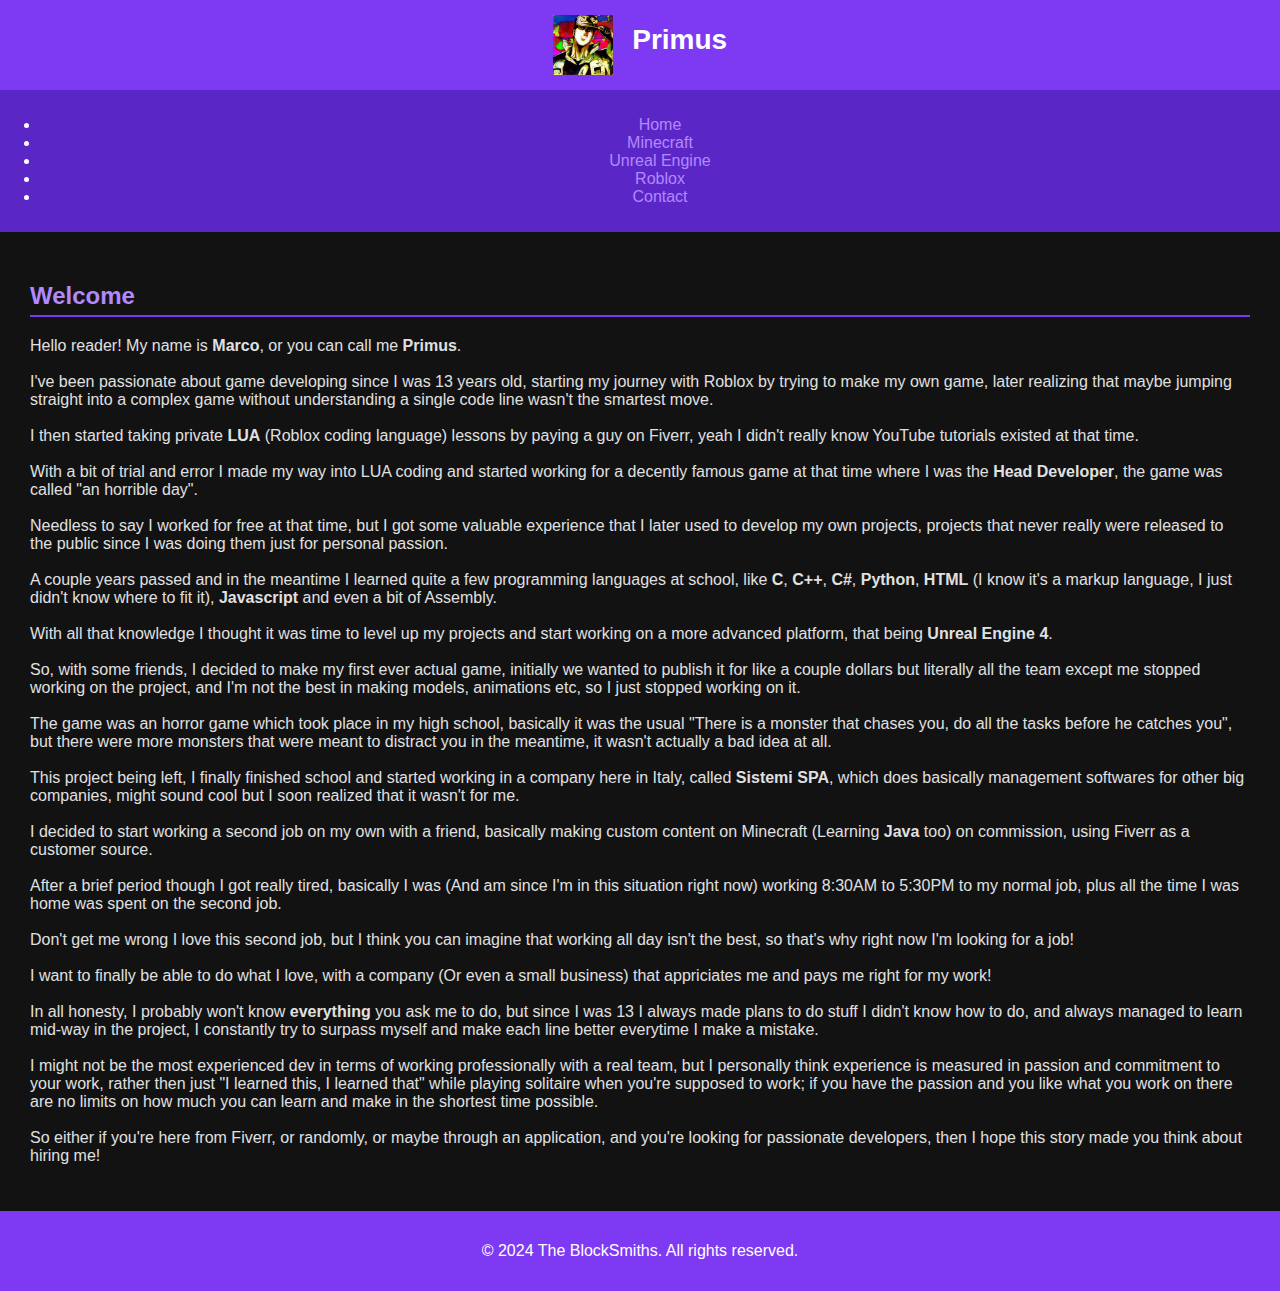
<file: index.html>
<!DOCTYPE html>
<html lang="en">
<head>
    <meta charset="UTF-8">
    <meta name="viewport" content="width=device-width, initial-scale=1.0">
    <title>Primus Portfolio</title>
    <link rel="stylesheet" href="style.css">
    <link rel="icon" type="image/png" href="Images/favicon.png">
</head>
<body>

<header>
    <img src="Images/logo_primus.png" alt="Primus Logo">
    <span class="header-title">Primus</span>
</header>

<nav class="main-nav">
    <ul>
        <li><a href="index.html">Home</a></li>
        <li><a href="minecraft.html">Minecraft</a></li>
        <li><a href="unreal.html">Unreal Engine</a></li>
        <li><a href="roblox.html">Roblox</a></li>
        <li><a href="contact.html">Contact</a></li>
    </ul>
</nav>

<section class="about">
    <h2>Welcome</h2>
    <p>Hello reader! My name is <strong>Marco</strong>, or you can call me <strong>Primus</strong>.<br><br>
       I've been passionate about game developing since I was 13 years old, starting my journey with Roblox by trying to make my own game, later realizing that maybe jumping straight into a complex game without understanding a single code line wasn't the smartest move.<br><br>
       I then started taking private <strong>LUA</strong> (Roblox coding language) lessons by paying a guy on Fiverr, yeah I didn't really know YouTube tutorials existed at that time.<br><br>
       With a bit of trial and error I made my way into LUA coding and started working for a decently famous game at that time where I was the <strong>Head Developer</strong>, the game was called "an horrible day".<br><br>
       Needless to say I worked for free at that time, but I got some valuable experience that I later used to develop my own projects, projects that never really were released to the public since I was doing them just for personal passion.<br><br>
       A couple years passed and in the meantime I learned quite a few programming languages at school, like <strong>C</strong>, <strong>C++</strong>, <strong>C#</strong>, <strong>Python</strong>, <strong>HTML</strong> (I know it's a markup language, I just didn't know where to fit it), <strong>Javascript</strong> and even a bit of Assembly.<br><br>
       With all that knowledge I thought it was time to level up my projects and start working on a more advanced platform, that being <strong>Unreal Engine 4</strong>.<br><br>
       So, with some friends, I decided to make my first ever actual game, initially we wanted to publish it for like a couple dollars but literally all the team except me stopped working on the project, and I'm not the best in making models, animations etc, so I just stopped working on it.<br><br>
       The game was an horror game which took place in my high school, basically it was the usual "There is a monster that chases you, do all the tasks before he catches you", but there were more monsters that were meant to distract you in the meantime, it wasn't actually a bad idea at all.<br><br>
       This project being left, I finally finished school and started working in a company here in Italy, called <strong>Sistemi SPA</strong>, which does basically management softwares for other big companies, might sound cool but I soon realized that it wasn't for me.<br><br>
       I decided to start working a second job on my own with a friend, basically making custom content on Minecraft (Learning <strong>Java</strong> too) on commission, using Fiverr as a customer source.<br><br>
       After a brief period though I got really tired, basically I was (And am since I'm in this situation right now) working 8:30AM to 5:30PM to my normal job, plus all the time I was home was spent on the second job.<br><br>
       Don't get me wrong I love this second job, but I think you can imagine that working all day isn't the best, so that's why right now I'm looking for a job!<br><br>
       I want to finally be able to do what I love, with a company (Or even a small business) that appriciates me and pays me right for my work!<br><br>
       In all honesty, I probably won't know <strong>everything</strong> you ask me to do, but since I was 13 I always made plans to do stuff I didn't know how to do, and always managed to learn mid-way in the project, I constantly try to surpass myself and make each line better everytime I make a mistake.<br><br>
       I might not be the most experienced dev in terms of working professionally with a real team, but I personally think experience is measured in passion and commitment to your work, rather then just "I learned this, I learned that" while playing solitaire when you're supposed to work; if you have the passion and you like what you work on there are no limits on how much you can learn and make in the shortest time possible.<br><br>
       So either if you're here from Fiverr, or randomly, or maybe through an application, and you're looking for passionate developers, then I hope this story made you think about hiring me!
    </p>
</section>

<footer>
    <p>&copy; 2024 The BlockSmiths. All rights reserved.</p>
</footer>

</body>
</html>
</file>
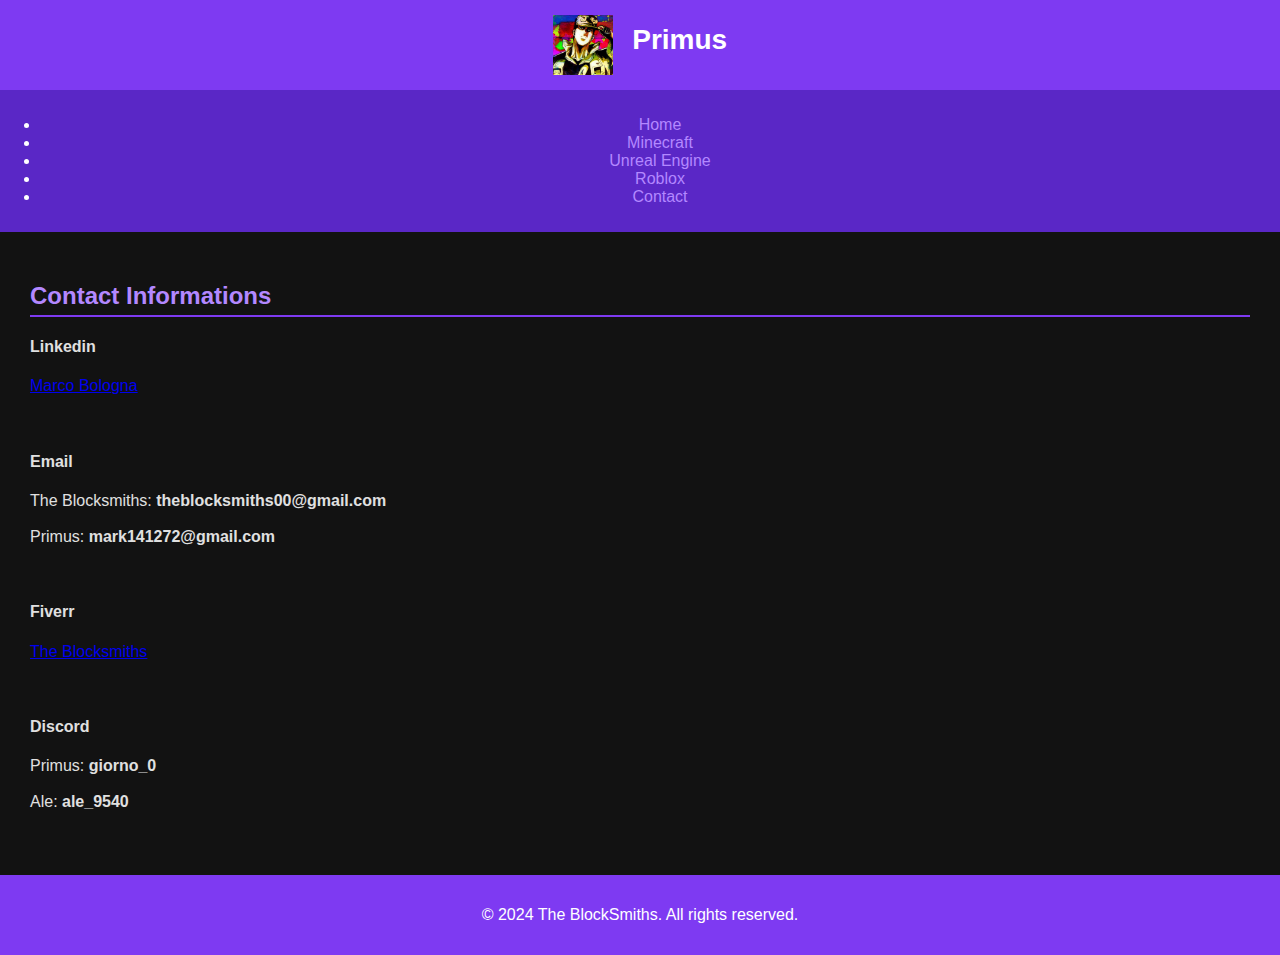
<file: contact.html>
<!DOCTYPE html>
<html lang="en">
<head>
    <meta charset="UTF-8">
    <meta name="viewport" content="width=device-width, initial-scale=1.0">
    <title>Primus Portfolio</title>
    <link rel="stylesheet" href="style.css">
    <link rel="icon" type="image/png" href="Images/favicon.png">
</head>
<body>

<header>
    <img src="Images/logo_primus.png" alt="Primus Logo">
    <span class="header-title">Primus</span>
</header>

<nav class="main-nav">
    <ul>
        <li><a href="index.html">Home</a></li>
        <li><a href="minecraft.html">Minecraft</a></li>
        <li><a href="unreal.html">Unreal Engine</a></li>
        <li><a href="roblox.html">Roblox</a></li>
        <li><a href="contact.html">Contact</a></li>
    </ul>
</nav>

<section class="about">
    <h2>Contact Informations</h2>
    <p>
        <h4>Linkedin</h4>
        <a href="https://www.linkedin.com/in/marco-bologna-37305630a" target="_blank">Marco Bologna</a><br><br><br>
        <h4>Email</h4>
        The Blocksmiths: <strong>theblocksmiths00@gmail.com</strong><br><br>
        Primus: <strong>mark141272@gmail.com</strong><br><br><br>
        <h4>Fiverr</h4>
        <a href="https://it.fiverr.com/s/384wzzx" target="_blank">The Blocksmiths</a><br><br><br>
        <h4>Discord</h4>
        Primus: <strong>giorno_0</strong><br><br>
        Ale: <strong>ale_9540</strong><br><br>
    </p>
</section>

<footer>
    <p>&copy; 2024 The BlockSmiths. All rights reserved.</p>
</footer>

</body>
</html>
</file>
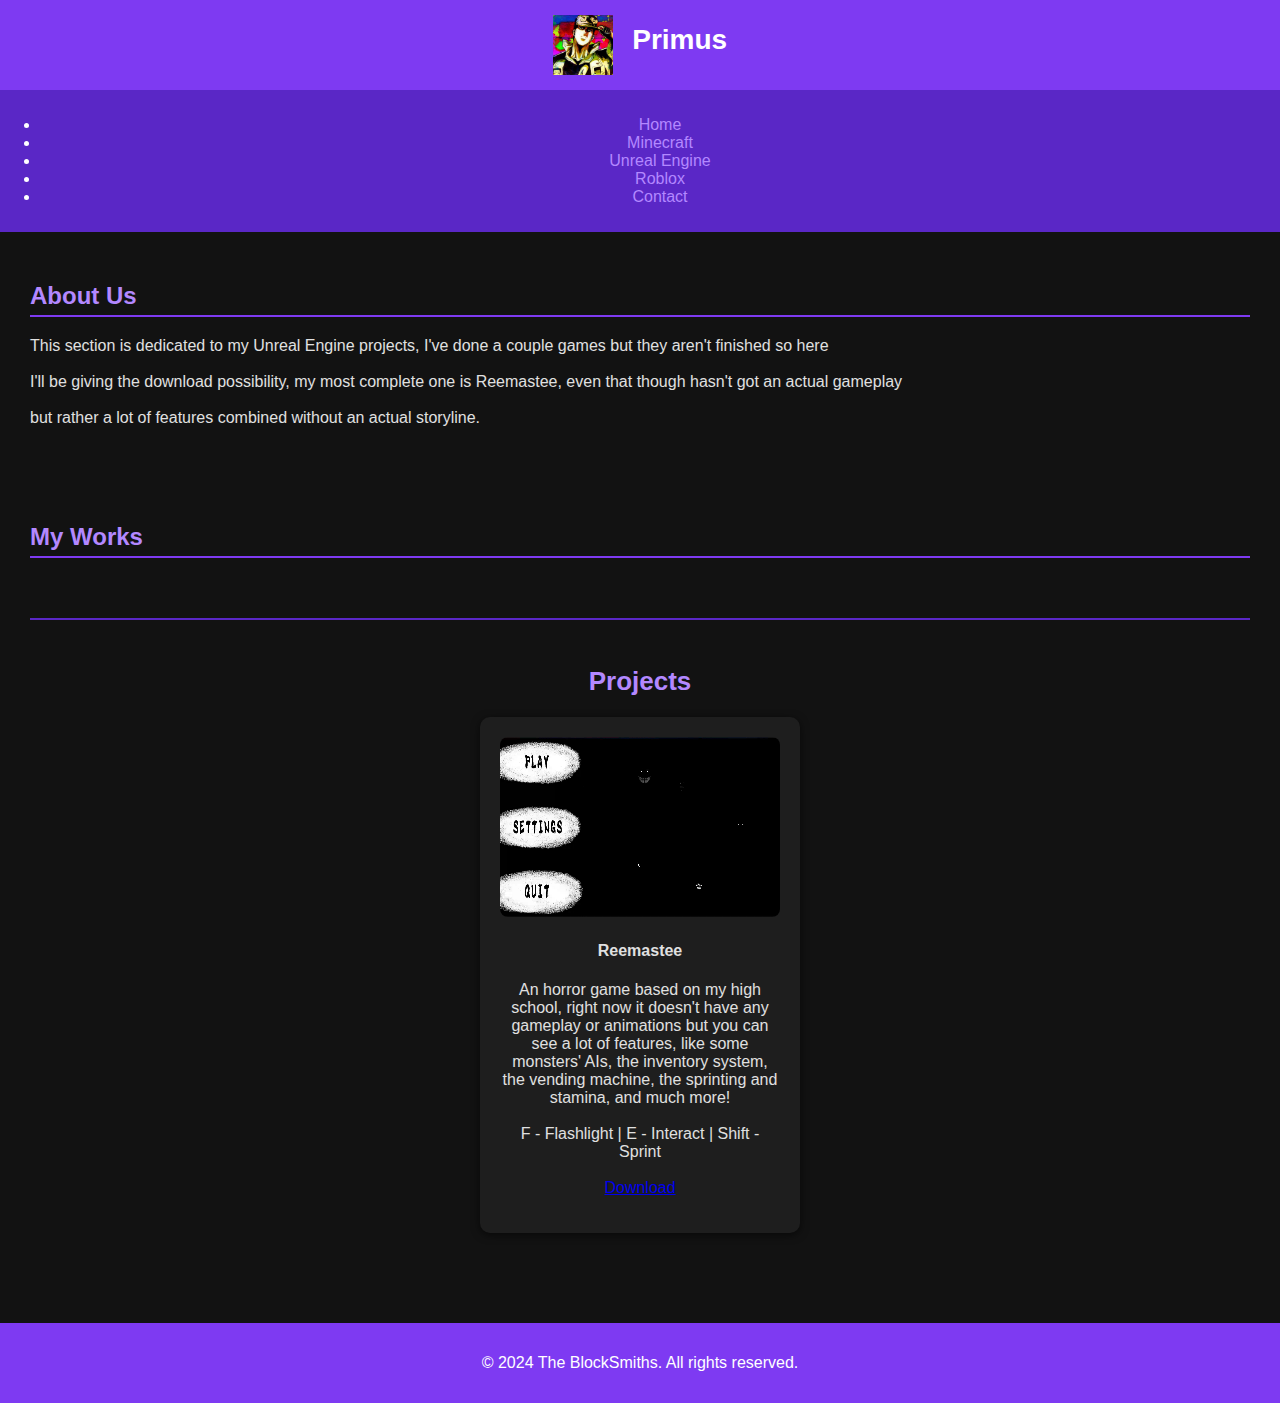
<file: unreal.html>
<!DOCTYPE html>
<html lang="en">
<head>
    <meta charset="UTF-8">
    <meta name="viewport" content="width=device-width, initial-scale=1.0">
    <title>Primus Portfolio</title>
    <link rel="stylesheet" href="style.css">
    <link rel="icon" type="image/png" href="Images/favicon.png">
</head>
<body>

<header>
    <img src="Images/logo_primus.png" alt="Primus Logo">
    <span class="header-title">Primus</span>
</header>

<nav class="main-nav">
    <ul>
        <li><a href="index.html">Home</a></li>
        <li><a href="minecraft.html">Minecraft</a></li>
        <li><a href="unreal.html">Unreal Engine</a></li>
        <li><a href="roblox.html">Roblox</a></li>
        <li><a href="contact.html">Contact</a></li>
    </ul>
</nav>

<section class="about">
    <h2>About Us</h2>
    <p>
        This section is dedicated to my Unreal Engine projects, I've done a couple games but they aren't finished so here<br><br>
        I'll be giving the download possibility, my most complete one is Reemastee, even that though hasn't got an actual gameplay<br><br>
        but rather a lot of features combined without an actual storyline.
    </p>
</section>

<section class="projects">
    <h2>My Works</h2>

    <div class="category">
        <h3>Projects</h3>
        <div class="project-grid">
            <div class="project">
                <video src="Videos/reemastee-preview.mp4" autoplay muted loop playsinline></video>
                <h4>Reemastee</h4>
                <p>An horror game based on my high school, right now it doesn't have any gameplay or animations but you can see a lot of features, like some monsters' AIs, the inventory system, the vending machine, the sprinting and stamina, and much more!<br><br>
                   F - Flashlight | E - Interact | Shift - Sprint<br><br> 
                   <a href="https://drive.google.com/file/d/1Z37A8QnNQMjv5zlqpL5U5TTonupIDciV/view?usp=sharing" target="_blank">Download</a></p>
            </div>
        </div>
    </div>

</section>

<footer>
    <p>&copy; 2024 The BlockSmiths. All rights reserved.</p>
</footer>

</body>
</html>
</file>
<file: style.css>
body {
    font-family: 'Segoe UI', Tahoma, Geneva, Verdana, sans-serif;
    margin: 0;
    padding: 0;
    background-color: #121212;
    color: #e0e0e0;
}

header {
    background-color: #7e3af2;
    color: white;
    padding: 15px;
    text-align: center;
}

header img {
    height: 60px;
    vertical-align: middle;
    margin-right: 15px;
}

.header-title {
    font-size: 28px;
    font-weight: bold;
}

nav {
    background-color: #5a27c6;
    color: white;
    text-align: center;
    padding: 10px 0;
}

nav a {
    color: #b388ff;
    text-decoration: none;
}

.about, .projects {
    padding: 30px;
}

h2 {
    color: #b388ff;
    border-bottom: 2px solid #7e3af2;
    padding-bottom: 5px;
    margin-bottom: 20px;
}

.category {
    margin-top: 60px;
    margin-bottom: 40px;
    padding: 20px;
    border-top: 2px solid #5a27c6;
}

h3 {
    color: #b388ff;
    margin-bottom: 20px;
    text-align: center;
    font-size: 26px;
}

.project-grid {
    display: flex;
    flex-wrap: wrap;
    gap: 20px;
    justify-content: center;
    margin-top: 20px;
}

.project {
    background: #1e1e1e;
    padding: 20px;
    width: 280px;
    box-shadow: 0 2px 8px rgba(0,0,0,0.6);
    border-radius: 10px;
    text-align: center;
}

.project:hover {
    transform: translateY(-8px) scale(1.03);
    box-shadow: 0 4px 12px rgba(126, 58, 242, 0.6);
}

.project img, .project video {
    width: 100%;
    height: 180px;
    object-fit: cover;
    border-radius: 8px;
}

footer {
    background-color: #7e3af2;
    color: white;
    text-align: center;
    padding: 15px;
}
</file>
